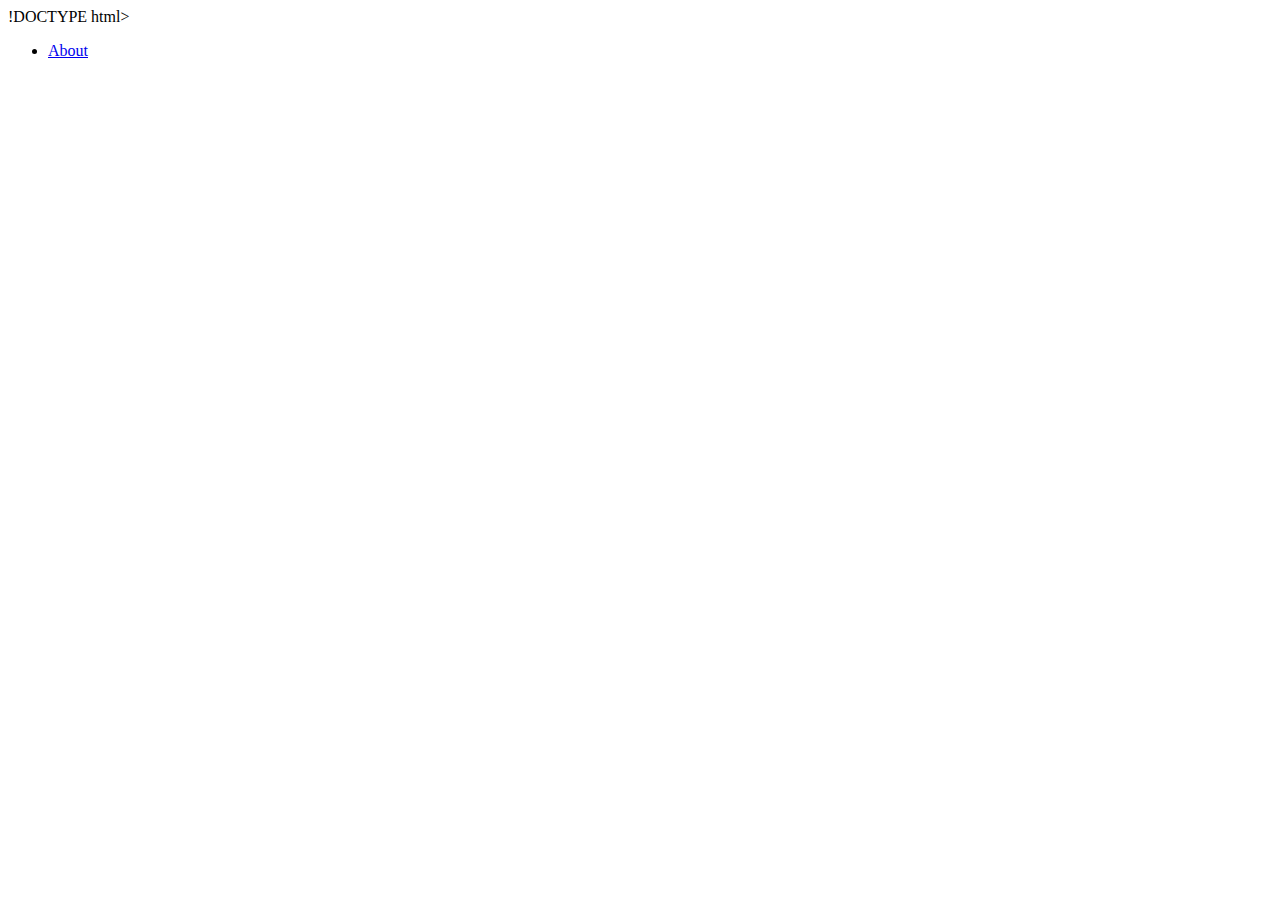
<file: about.html>
!DOCTYPE html>
<html lang="en">
    <head>
        <meta charset ="UTF-8">
        <meta name="viewport" content="width=device-width,initial scale">
        <title>Portfoilo</title>
   
    </head>
<body>
      <!--menu bar-->
      <ul>
        <li><a href="about">About</a></li>
    </ul>
</body>
</html>
</file>
